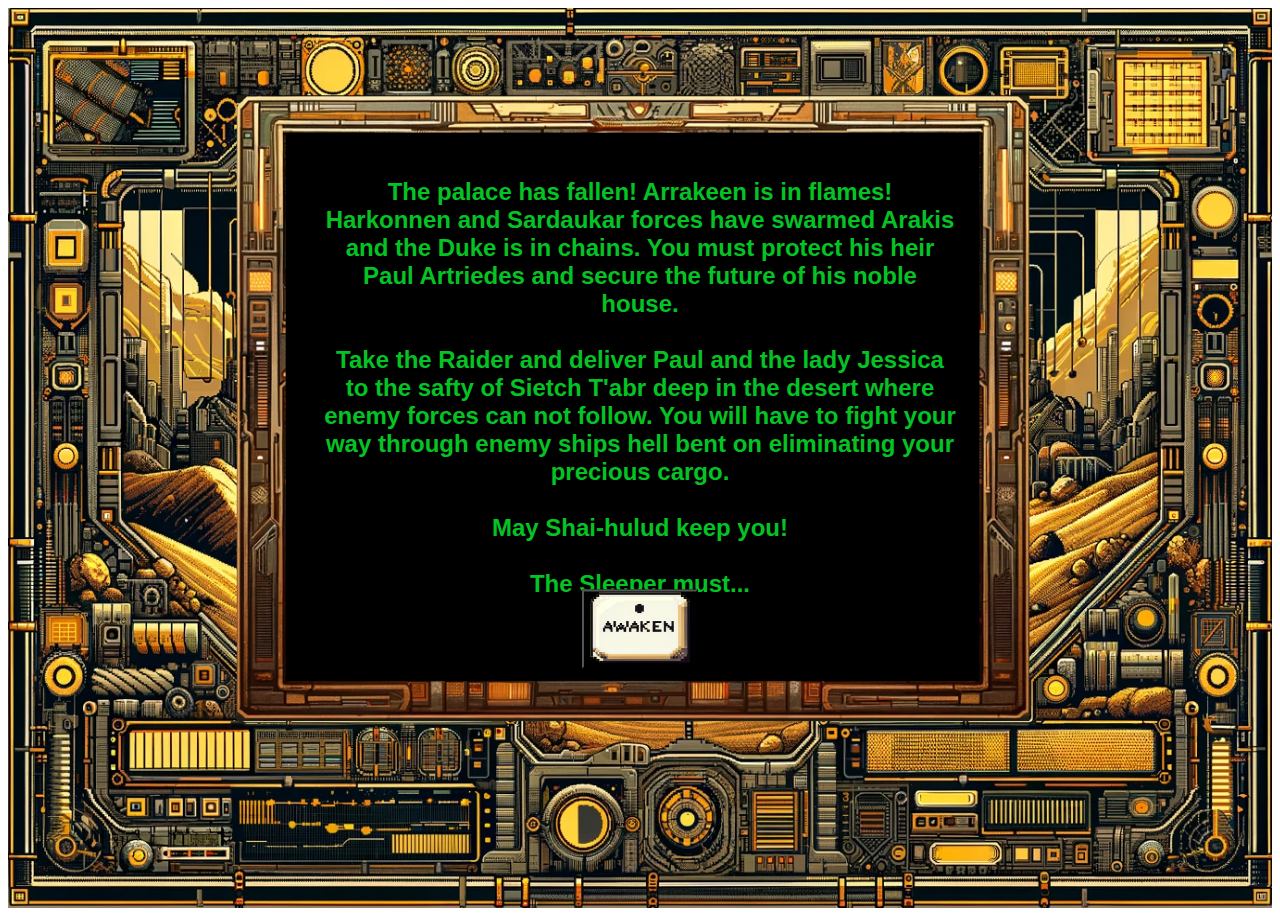
<file: index.html>
<!DOCTYPE html>
<html lang="en">
  <head>
    <meta charset="UTF-8" />
    <meta name="viewport" content="width=device-width, initial-scale=1.0" />
    <meta http-equiv="X-UA-Compatible" content="ie=edge" />
    <link rel="stylesheet" href="style.css" />
    <title>Dune Raiders</title>
  </head>
  <body>
    <div id="start-screen">
      <h2 id="start-text">
        The palace has fallen! Arrakeen is in flames! Harkonnen and Sardaukar
        forces have swarmed Arakis and the Duke is in chains. You must protect
        his heir Paul Artriedes and secure the future of his noble house.
        <br />
        <br />
        Take the Raider and deliver Paul and the lady Jessica to the safty of
        Sietch T'abr deep in the desert where enemy forces can not follow. You
        will have to fight your way through enemy ships hell bent on eliminating
        your precious cargo.
        <br />
        <br />
        May Shai-hulud keep you! <br /><br />The Sleeper must...
      </h2>
      <div id="screen-gif" class="raider"></div>
      <button id="start-button"><img src="images/button.png" /></button>
    </div>

    <div id="game-screen">
      <div id="game-boarder">
        <h1>DUNE RAIDERS</h1>
        <canvas id="game-canvas"></canvas>
      </div>
    </div>

    <div id="end-screen" style="display: none">
      <h1>GAME OVER</h1>
      <h3 id="dune-quote"></h3>
      <button id="restart-button">RESTART GAME</button>
    </div>

    <script type="module" src="js/hits.js"></script>
    <script type="module" src="js/explosion.js"></script>
    <script type="module" src="js/projectiles.js"></script>
    <script type="module" src="js/projectilesScheme.js"></script>
    <script type="module" src="js/enemy.js"></script>
    <script type="module" src="js/spinner_sprite.js"></script>
    <script type="module" src="js/cruiser_sprite.js"></script>
    <script type="module" src="js/ballship_sprite.js"></script>
    <script type="module" src="js/player.js"></script>
    <script type="text/javascript" src="js/screen.js"></script>
    <script type="text/javascript" src="js/game.js"></script>
    <script type="module" src="js/script.js"></script>
  </body>
</html>
</file>
<file: style.css>
body {
  display: flex;
  flex-direction: column;
  align-items: center;
  padding: 0;
  text-align: center;
  height: 100vh;
}

#start-screen {
  display: block;
  position: relative;
  width: 100%;
  height: 100%;
  background-repeat: no-repeat;
  background-size: 100% 100%;
  background-color: black;
  background-image: url("images/Dune_Raider_Border.png");
}

#start-text {
  position: absolute;
  font-family: "Franklin Gothic Medium", "Arial Narrow", Arial, sans-serif;
  top: 40%;
  left: 50%;
  transform: translate(-50%, -50%);
  color: rgb(5, 195, 36);
}

#start-button {
  position: absolute;
  top: 69%;
  left: 50%;
  transform: translate(-50%, -50%);
  background-color: rgb(1, 1, 1);
}

#start-button > img {
  width: 100px;
  height: 70px;
}

#screen-gif img {
  scale: 0.73;
  width: 1200px;
  height: 820%;
  margin-top: -48px;
  margin-left: -20px;
}

#game-screen {
  display: none;
  width: 100%;
  height: 100%;
  background-repeat: no-repeat;
  background-size: 100% 100%;
  background-color: black;
  background-image: url("images/Dune_Raider_Border.png");
}

#game-canvas {
  scale: 0.73;
  margin-top: -130px;
  margin-left: -60px;
  width: 1200px;
  height: 820px;
  background-repeat: repeat-x;
  animation: slide 1s linear infinite;
}
#game-boarder {
  width: 1400px;
  height: 1020px;
  display: flex;
  justify-content: center;
  align-items: center;
}

#end-screen {
  display: flex;
  justify-content: center;
  width: 100%;
  height: 100%;
  background-repeat: no-repeat;
  background-size: 100% 100%;
  background-image: url("images/end_screen.png");
  border-color: black;
  align-items: center;
}

#end-screen > h1 {
  color: rgb(249, 5, 5);
  font-size: 800%;
}
h3 {
  color: aqua;
}

#restart-button {
  position: absolute;
  top: 69%;
  left: 50%;
  transform: translate(-50%, -50%);
  background-color: rgb(198, 16, 3);
  width: 250px; /* Example width */
  height: 150px; /* Example height */
  font-size: 26px;
  padding: 10px; /* Adjust padding to increase the size and maintain the aspect ratio */
  border-style: double; /* Optional: remove border */
  border-radius: 5px;
}

@keyframes slide {
  0% {
    background-position: 1000px 0;
  }
  100% {
    background-position: -1000px 0;
  }
}
</file>
